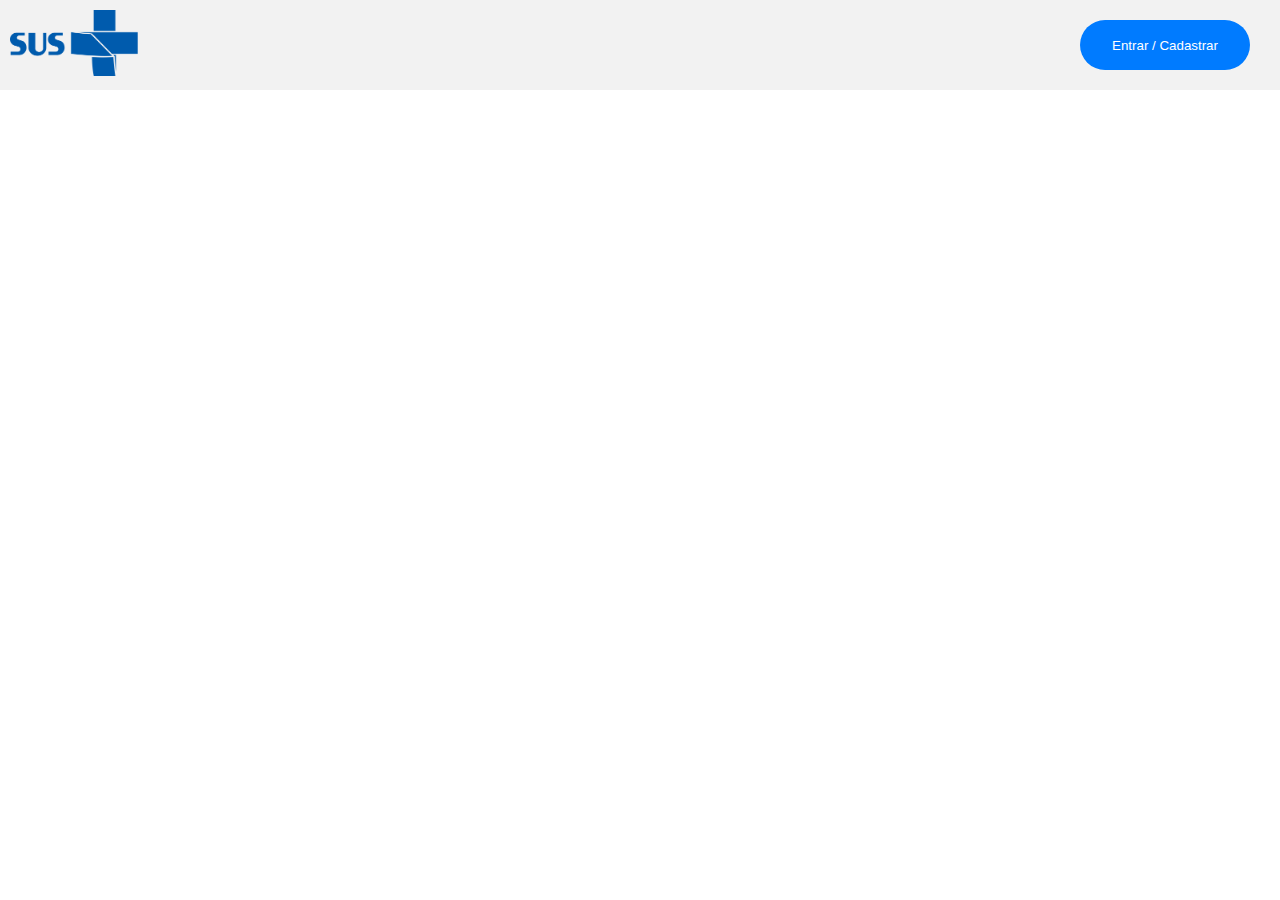
<file: projeto-sus-main/index.html>
<!DOCTYPE html>
<html>
<head>
    <meta charset="UTF-8">
    <meta name="viewport" content="width=device-width, initial-scale=1.0">
    <link rel="stylesheet" href="frontend/assets/css/style.css">
    <script src="frontend/assets/js/cadastroUsuario.js"></script>
    <style>
        /* Estilos para o container */
        #loginContainer {
            display: none;
            position: fixed;
            top: 50%;
            left: 50%;
            transform: translate(-50%, -50%);
            background-color: #fff;
            padding: 20px;
            width: 300px;
            border: 1px solid #ccc;
            border-radius: 20px;
            z-index: 9999;
            transition: opacity 0.3s ease-out;
            box-shadow: 0px 0px 10px 0px rgba(0, 0, 0, 0.5);
        }

        /* Estilização para os botões dentro do contêiner */
        #loginContainer div {
            display: flex;
            justify-content: space-between;
            margin-bottom: 10px;
        }

        #loginContainer button {
            background-color: #007bff;
            width: 100px;
            height: 35px;
            color: white;
            border: none;
            border-radius: 15px;
            cursor: pointer;
        }

        #loginContainer button:first-child {
            margin-left: 30px;
        }

        #loginContainer button:last-child {
            margin-right: 30px;
        }

        /* Estilos para esconder formulários */
        .form-container {
            display: none;
        }

        /* Mostrar apenas o formulário ativo */
        .form-container.active {
            display: block;
        }

        /* Estilos para o botão no header */
        header {
            display: flex;
            justify-content: space-between;
            align-items: center;
            padding: 10px;
            background-color: #f2f2f2;
        }

        header .logo {
            flex: 1;
        }

        header button {
            background-color: #007bff;
            width: 170px;
            height: 50px;
            color: white;
            padding: 8px 16px;
            margin-right: 20px;
            border: none;
            border-radius: 50px;
            cursor: pointer;
        }
    </style>
    <title>Agendamento Médico</title>
</head>
<body>
    <header>
        <div class="logo">
            <img class="logotipo" src="frontend/assets/img/2560px-Logo_SUS.svg.png">
        </div>
        <!-- Botão no header -->
        <button onclick="mostrarFormulario()">Entrar / Cadastrar</button>
    </header>

    <main>
        <section class="main">
            <div class="conteudo">
                <h1>Marque suas consultas<br>mais facilmente pelo<br>novo site do SUS.</h1>
            </div>
        </section>
    </main>

    <div id="loginContainer">
        <!-- Botões para alternar entre login e cadastro -->
        <div>
            <button onclick="mostrarForm('login')" id="btnLogin">Login</button>
            <button onclick="mostrarForm('cadastro')" id="btnCadastro">Cadastro</button>
        </div>
        <!-- Formulário de login -->
        <form class="form-container active" id="formLogin" method="post" action="backend/usuario/proc_login.php">
            <h2>Login</h2>
            <label for="cpf">CPF:</label><br>
            <input type="text" id="cpf" name="cpf"><br><br>
            <label for="password">Senha:</label><br>
            <input type="password" id="senha" name="senha"><br><br>
            <input type="submit" value="Login">
        </form>

        <!-- Formulário de cadastro -->
        <form class="form-container" id="formCadastro" action="backend/usuario/proc_cadastro.php" method="post"
        onsubmit="return validarFormulario()">
            <h2>Cadastro</h2>
            <label for="nome">Seu nome:</label><br>
            <input type="text" id="nome" name="nome"><br><br>

            <label for="cartao_sus">Cartão do SUS:</label><br>
            <input type="text" id="cartao_sus" name="cartao_sus"><br><br>

            <label for="novoCPF">CPF:</label><br>
            <input type="text" id="novoCPF" name="novoCPF"><br><br>

            <label for="cartao_sus">Telefone:</label><br>
            <input type="text" id="telefone" name="telefone"><br><br>

            <label for="nascimento">Data de nascimento:</label> <br>
            <input type="date" name="nascimento" id="nascimento"> <br><br>

            <label for="sexo">Sexo:</label><br>
            <select id="sexo" name="sexo">
            <option value="Masculino">Masculino</option>
            <option value="Feminino">Feminino</option>
            </select><br><br>

            <!-- Mensagem de erro para a confirmação de senha -->
            <p id="mensagemErro" style="color: red; margin-bottom: 5px;"></p>

            <label for="novaSenha">Senha:</label><br>
            <input type="password" id="novaSenha" name="novaSenha" oninput="validarSenha()"><br><br>

            <label for="confirmarSenha">Confirmar Senha:</label><br>
            <input type="password" id="confirmarSenha" name="confirmarSenha" oninput="validarSenha()"><br><br>

            <input type="submit" value="Cadastrar">
        </form>
    </div>
</body>
</html>
</file>
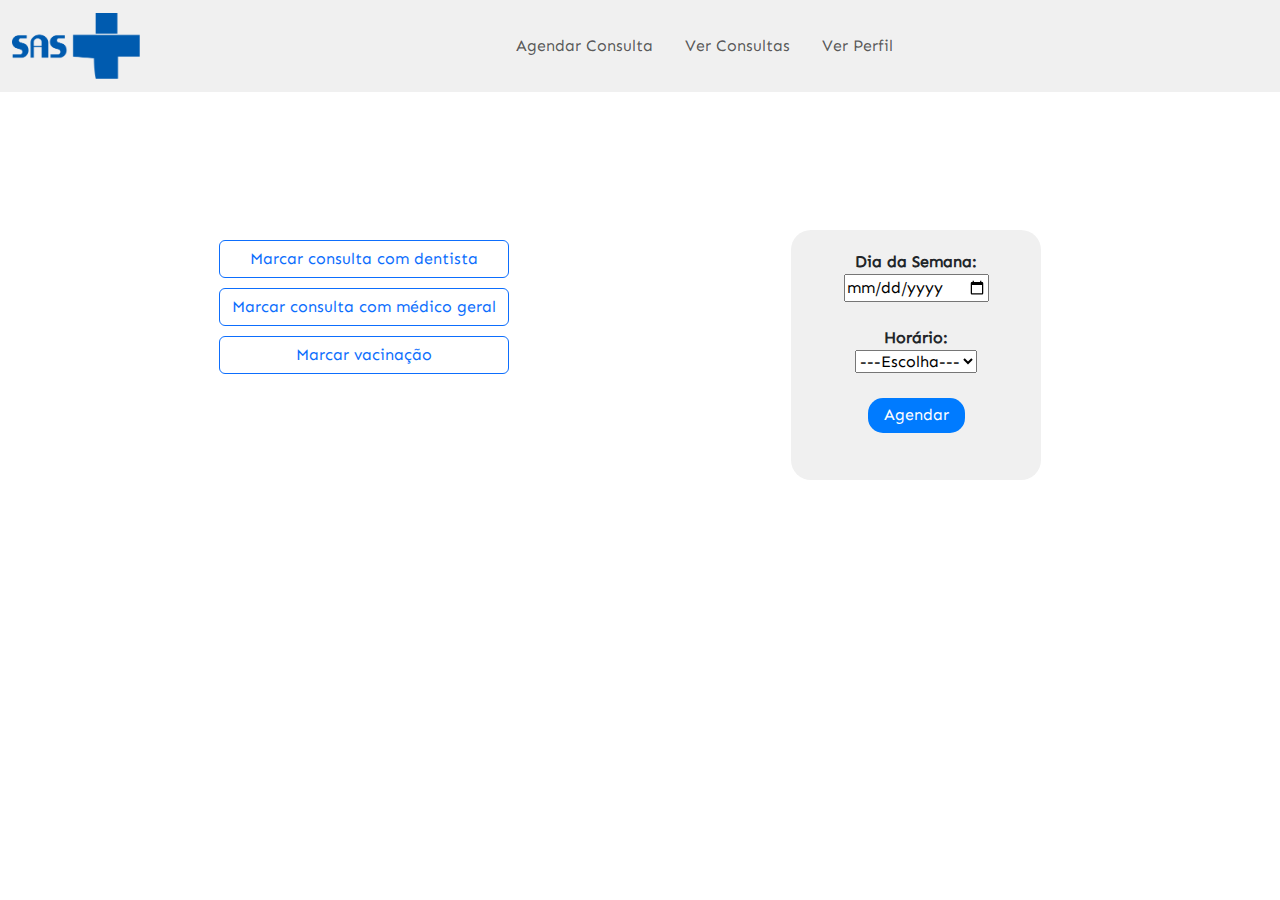
<file: frontend/pages/agendamento.html>
<!DOCTYPE html>
<html lang="pt-br">

<head>
    <meta charset="UTF-8">
    <meta name="viewport" content="width=device-width, initial-scale=1.0">
    <link rel="stylesheet" href="https://cdn.jsdelivr.net/npm/bootstrap@5.3.2/dist/css/bootstrap.min.css">
    <link rel="stylesheet" href="../assets/css/style.css">
    <link rel="stylesheet" href="../assets/css/agendamento.css">
    <title>Agendamento de Consulta</title>
    <script src="https://cdn.jsdelivr.net/npm/bootstrap@5.3.2/dist/js/bootstrap.bundle.min.js"></script>
   <!-- <script src="../assets/js/agendamento.js"></script> -->
</head>

<body>

    <nav class="navbar navbar-expand-lg fixed-top" style="background-color: #f0f0f0;">
        <div class="container-fluid">
          <a class="navbar-brand" href="#">
            <img class="logotipo" src="../assets/img/2560px-Logo_SUS.svg.png">
          </a>
          <button class="navbar-toggler" type="button" data-bs-toggle="offcanvas" data-bs-target="#offcanvasNavbar" aria-controls="offcanvasNavbar" aria-label="Toggle navigation">
            <span class="navbar-toggler-icon"></span>
          </button>
          <div class="offcanvas offcanvas-end" tabindex="-1" id="offcanvasNavbar" aria-labelledby="offcanvasNavbarLabel">
            <div class="offcanvas-header">
              <h5 class="offcanvas-title" id="offcanvasNavbarLabel">Menu</h5>
              <button type="button" class="btn-close" data-bs-dismiss="offcanvas" aria-label="Close"></button>
            </div>
            <div class="offcanvas-body">
              <ul class="navbar-nav justify-content-center flex-grow-1 pe-3">
                <li class="nav-item mx-lg-2">
                  <a class="nav-link" href="agendamento.html">Agendar Consulta</a>
                </li>
                <li class="nav-item mx-lg-2">
                  <a class="nav-link" href="consultas.php">Ver Consultas</a>
                </li>
                <li class="nav-item mx-lg-2">
                  <a class="nav-link" href="dadosUsuario.php">Ver Perfil</a>
                </li>
              </ul>
            </div>
          </div>
        </div>
      </nav>

    <main>
        <!-- <form method="post" action="../../backend/agendamento/realizar_agendamento.php"
         onsubmit="return validarFormulario()"> -->
         <form method="post" id="agendamentoForm">
            <div class="row">
                <div class="col-md-6">
                    <div class="container1">
                        <div class="item">
                            <input type="radio" class="btn-check" name="options" id="option1" value="Dentista">
                            <label class="btn btn-outline-primary d-grid gap-2 mx-auto" for="option1" class="figure">Marcar consulta com dentista</label>
                        </div>
                        <div class="item">
                            <input type="radio" class="btn-check" name="options" id="option2" value="Médico Geral">
                            <label class="btn btn-outline-primary d-grid gap-2 mx-auto" for="option2" class="figure">Marcar consulta com médico geral</label>
                        </div>
                        <div class="item">
                            <input type="radio" class="btn-check" name="options" id="option3" value="Vacinação">
                            <label class="btn btn-outline-primary d-grid gap-2 mx-auto" for="option3" class="figure">Marcar vacinação</label>
                        </div>
                    </div>
                </div>
                <div class="col-md-6">
                    <div class="container2">
                        <label for="data">Dia da Semana:</label><br>
                        <input type="date" id="dataConsulta" name="dataConsulta" required><br><br>
    
                        <label for="hora">Horário:</label><br>
                        <select class="horario" name="horarioConsulta" id="horarioConsulta" required>
                            <option value="" selected>---Escolha---</option>
                            <option value="7h00">7h00</option>
                            <option value="7h30">7h30</option>
                            <option value="8h00">8h00</option>
                            <option value="8h30">8h30</option>
                            <option value="9h00">9h00</option>
                            <option value="9h30">9h30</option>
                            <option value="10h00">10h00</option>
                            <option value="10h30">10h30</option>
                            <option value="11h00">11h00</option>
                            <option value="11h30">11h30</option>
                            <option value="13h00">13h00</option>
                            <option value="13h30">13h30</option>
                            <option value="14h00">14h00</option>
                            <option value="14h30">14h30</option>
                            <option value="15h00">15h00</option>
                            <option value="15h30">15h30</option>
                            <option value="16h00">16h00</option>
                        </select><br><br>
    
                        <input class="botao" type="submit" value="  Agendar  ">
                        <br>
                    </div>
                </div>
            </div>
        </form>
    </main>

    <script>
      document.getElementById('agendamentoForm').addEventListener('submit', function (event) {
        event.preventDefault(); // Evita o envio padrão do formulário

        const opcao1 = document.getElementById('option1').checked;
        const opcao2 = document.getElementById('option2').checked;
        const opcao3 = document.getElementById('option3').checked;

        if (!(opcao1 || opcao2 || opcao3)) {
            alert('Por favor, selecione um tipo de consulta.');
            return false;
        }

        const dateInput = document.getElementById('dataConsulta');
        const selectedDate = new Date(dateInput.value);
        const today = new Date();

        const currentDate = new Date(today.getFullYear(), today.getMonth(), today.getDate());

        if (selectedDate < currentDate) {
            alert('Por favor, selecione uma data futura ou o dia de hoje.');
            return false;
        }

        // Se tudo estiver validado, faz a requisição AJAX
        const formData = new FormData(this);

        fetch('../../backend/agendamento/realizar_agendamento.php', {
    method: 'POST',
    body: formData
})
.then(response => {
    if (!response.ok) {
        throw new Error('Erro na requisição. Status: ' + response.status);
    }
    return response.json();
})
.then(data => {
    // Verifica se a resposta indica sucesso
    if (data && data.success) {
        alert('Consulta marcada com sucesso!');
    } else {
        alert('Erro ao marcar a consulta. Tente novamente.');
    }
})
.catch(error => {
    // Imprime o erro detalhado no console para análise
    console.error('Erro na requisição:', error);
    alert('Ocorreu um erro na requisição. Verifique o console para mais detalhes.');
});
    });
    </script>

</body>
</html>
</file>
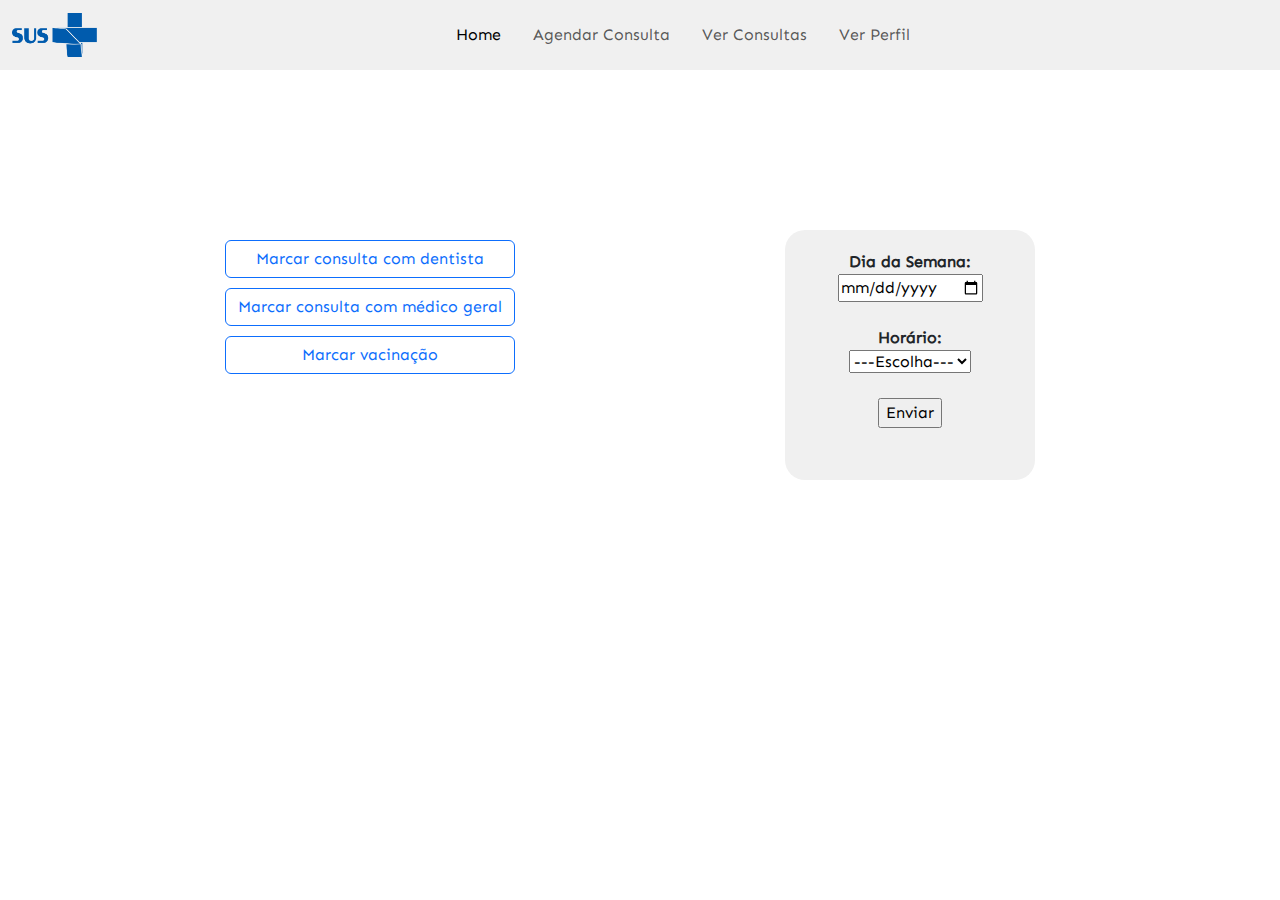
<file: projeto-sus-main/frontend/pages/agendamento.html>
<!DOCTYPE html>
<html lang="pt-br">

<head>
    <meta charset="UTF-8">
    <meta name="viewport" content="width=device-width, initial-scale=1.0">
    <link rel="stylesheet" href="https://cdn.jsdelivr.net/npm/bootstrap@5.3.2/dist/css/bootstrap.min.css">
    <link rel="stylesheet" href="../assets/css/style.css">
    <link rel="stylesheet" href="../assets/css/agendamento.css">
    <title>Agendamento de Consulta</title>
    <script src="https://cdn.jsdelivr.net/npm/bootstrap@5.3.2/dist/js/bootstrap.bundle.min.js"></script>
    <script src="../assets/js/agendamento.js"></script>
</head>

<body>

    <nav class="navbar navbar-expand-lg fixed-top" style="background-color: #f0f0f0;">
        <div class="container-fluid">
          <a class="navbar-brand" href="#">
            <img src="../assets/img/2560px-Logo_SUS.svg.png" alt="" width="85" height="44">
          </a>
          <button class="navbar-toggler" type="button" data-bs-toggle="offcanvas" data-bs-target="#offcanvasNavbar" aria-controls="offcanvasNavbar" aria-label="Toggle navigation">
            <span class="navbar-toggler-icon"></span>
          </button>
          <div class="offcanvas offcanvas-end" tabindex="-1" id="offcanvasNavbar" aria-labelledby="offcanvasNavbarLabel">
            <div class="offcanvas-header">
              <h5 class="offcanvas-title" id="offcanvasNavbarLabel">Menu</h5>
              <button type="button" class="btn-close" data-bs-dismiss="offcanvas" aria-label="Close"></button>
            </div>
            <div class="offcanvas-body">
              <ul class="navbar-nav justify-content-center flex-grow-1 pe-3">
                <li class="nav-item">
                  <a class="nav-link active mx-lg-2" aria-current="page" href="#">Home</a>
                </li>
                <li class="nav-item mx-lg-2">
                  <a class="nav-link" href="#">Agendar Consulta</a>
                </li>
                <li class="nav-item mx-lg-2">
                  <a class="nav-link" href="#">Ver Consultas</a>
                </li>
                <li class="nav-item mx-lg-2">
                  <a class="nav-link" href="#">Ver Perfil</a>
                </li>
              </ul>
            </div>
          </div>
        </div>
      </nav>

    <main>
        <form method="post" action="../../backend/agendamento/realizar_agendamento.php" onsubmit="return validarFormulario()">
            <div class="row">
                <div class="col-md-6">
                    <div class="container1">
                        <div class="item">
                            <input type="radio" class="btn-check" name="options" id="option1" value="Dentista">
                            <label class="btn btn-outline-primary d-grid gap-2 mx-auto" for="option1" class="figure">Marcar consulta com dentista</label>
                        </div>
                        <div class="item">
                            <input type="radio" class="btn-check" name="options" id="option2" value="Médico Geral">
                            <label class="btn btn-outline-primary d-grid gap-2 mx-auto" for="option2" class="figure">Marcar consulta com médico geral</label>
                        </div>
                        <div class="item">
                            <input type="radio" class="btn-check" name="options" id="option3" value="Vacinação">
                            <label class="btn btn-outline-primary d-grid gap-2 mx-auto" for="option3" class="figure">Marcar vacinação</label>
                        </div>
                    </div>
                </div>
                <div class="col-md-6">
                    <div class="container2">
                        <label for="data">Dia da Semana:</label><br>
                        <input type="date" id="dataConsulta" name="dataConsulta" required><br><br>
    
                        <label for="hora">Horário:</label><br>
                        <select class="horario" name="horarioConsulta" id="horarioConsulta" required>
                            <option value="" selected>---Escolha---</option>
                            <option value="7h00">7h00</option>
                            <option value="7h30">7h30</option>
                            <option value="8h00">8h00</option>
                            <option value="8h30">8h30</option>
                            <option value="9h00">9h00</option>
                            <option value="9h30">9h30</option>
                            <option value="10h00">10h00</option>
                            <option value="10h30">10h30</option>
                            <option value="11h00">11h00</option>
                            <option value="11h30">11h30</option>
                            <option value="13h00">13h00</option>
                            <option value="13h30">13h30</option>
                            <option value="14h00">14h00</option>
                            <option value="14h30">14h30</option>
                            <option value="15h00">15h00</option>
                            <option value="15h30">15h30</option>
                            <option value="16h00">16h00</option>
                        </select><br><br>
    
                        <input type="submit" value="Enviar">
                        <br>
                    </div>
                </div>
            </div>
        </form>
    </main>
</body>
</html>
</file>
<file: projeto-sus-main/frontend/assets/css/style.css>
/* CONTEÚDO GERAL */

@font-face {
    font-family: Sen;
    src: url(font/Sen-Regular.ttf);
}

html, body {
    margin: 0; /*REMOVE MARGENS PADRAO*/
    padding: 0; /*REMOVE PREENCHIMENTO PADRAO*/
    font-family: "Sen";
    justify-content: center;
    align-items: center;
    height: 100%; /* vh - define a altura da tela como 100% da janela do navegador*/
    width: 100%; /* vw - representa a porcentagem da largura da janela visivel  - IMPORTANTE!*/
    max-width: 100vw;
    

   /* overflow-x: hidden; REMOVE A BARRA DE ROLAGEM HORIZONTAL NO CORPO DO DOCUMENTO
   NÃO É IDEAL QUANDO HÁ UM PROBLEMA DE LAYOUT!*/
    
}


.logotipo {
    width: 10vw;/*tamanho da imagem logo*/
}

header {
   /* display: flex;
    justify-content: space-between;
    Não mexa*/
    background-color: white;
}



.cadastro-login {
    background-color: white;
}

@media (max-width : 100vw) {
 .botao-entrar {
    text-align: center;
    display: inline-block;
    background-color: #3970c9;
    color: white;
    padding: 10px 20px;
    border-radius: 50px;
    text-decoration: none;
    border: none;
    font-weight: bold;
    font-size: 1.1em; /* em - tamanho da fonte do texto dentro do botao*/
    transition: background-color 0.3s ease; /*transiçao suave*/
    white-space: nowrap;
    margin: 10px; /*espaço entre texto e botao*/
 }


}

/*ALINHAR O CONTAINER NO CENTRO*/
.row {
    width: 100%;
    margin: 0;
   
}

.conteudo {
    margin-top: 13vh;
    margin-bottom: 13vh;
    display: flex;
    align-items: center;
    justify-content: center;
}

.conteudo, h1 {
    font-size: 4vw; /*TAMANHO DO TEXTO*/
    color: white;
    margin-inline: 50px;
    white-space: nowrap; /*TEXTO RESPONSIVO SEM QUEBRA DE LINHAS*/
    
}

/*SERVE PARA DEIXAR RESONSIVO*/
@media screen and (max-width:768px) {
   /* body {
        overflow-x: hidden;
    } */
    
    .row {
        width: 100%;
        margin: 0;
    }

    .conteudo, h1 {
        font-size: 6vw; /*TAMANHO DO TEXTO*/
        margin-inline: 20px;
        text-align: left;
        white-space: normal; /*TEXTO RESPONSIVO com quebra*/
        display: block; /*cada parágrafo em uma linha separada*/
    }

    .logotipo {
        min-width: 100px;
        padding: 1.0vw; /*espaço interno em torno do conteudo da imagem*/
        
    }
}

/* padrao.css */

.container-01 {
    background-color: white;
    margin: 50px;
    width: 90%;
    height: 90%;
    position: absolute;
    border-radius: 20px;
}
</file>
<file: frontend/assets/css/style.css>
/* Definição da fonte personalizada */
@font-face {
    font-family: Sen;
    src: url(font/Sen-Regular.ttf);
}

/* Estilos para o conteúdo geral */
html, body {
    margin: 0; /* Remove margens padrão */
    padding: 0; /* Remove preenchimento padrão */
    font-family: "Sen"; /* Define a fonte para "Sen" */
    justify-content: center; /* Alinha o conteúdo horizontalmente */
    align-items: center; /* Alinha o conteúdo verticalmente */
    height: 100%; /* Define a altura como 100% da janela do navegador */
    width: 100%; /* Define a largura como 100% da janela do navegador */
    max-width: 100vw; /* Limita a largura máxima à largura da janela visível */

    /* Overflow-x: hidden; REMOVER A BARRA DE ROLAGEM HORIZONTAL NO CORPO DO DOCUMENTO 
       PODE REMOVER PROBLEMAS DE LAYOUT, MAS NÃO É IDEAL QUANDO HÁ CONTEÚDO HORIZONTAL */
}

/* Estilos para a logo */
.logotipo {
    width: 10vw; /* Tamanho da imagem do logotipo */
}

/* Estilos para o cabeçalho */
header {
    background-color: white; /* Define a cor de fundo do cabeçalho como branco */
    margin-bottom: 90px;
}

.botao {
    background-color: #007bff; /* Define a cor de fundo */
    width: auto; /* Define a largura */
    height: 35px; /* Define a altura */
    color: white; /* Define a cor do texto */
    border: none; /* Remove a borda */
    border-radius: 15px; /* Define o raio da borda */
    cursor: pointer; /* Define o cursor do mouse */
}
</file>
<file: frontend/assets/css/agendamento.css>
/* Estilos para a coluna de tamanho médio */
.col-md-6 {
    height: 100%; /* Define a altura como 100% */
    display: flex; /* Define o elemento como flexível */
    flex-direction: column; /* Define a direção dos itens como coluna */
    justify-content: center; /* Alinha os itens horizontalmente */
    align-items: center; /* Alinha os itens verticalmente */
    font-weight: bold; /* Define a fonte em negrito */
    box-sizing: border-box; /* Inclui a largura da borda e do preenchimento no cálculo total da largura */
}

/* Estilos para a linha */
.row {
    padding-top: 12%; /* Define o preenchimento superior */
}

/* Estilos para o contêiner 2 */
.container2 {
    padding: 20px; /* Define o preenchimento */
    background-color: #f0f0f0; /* Define a cor de fundo */
    border-radius: 20px; /* Define o raio da borda */
    text-align: center; /* Alinha o texto ao centro */
    width: 250px; /* Define a largura */
    height: 250px; /* Define a altura */
}

/* Estilos para os itens */
.item {
    margin: 10px; /* Define a margem */
}

/* Estilos para o formulário */
form {
    margin: 0; /* Define a margem */
    padding: 100px; /* Define o preenchimento */
    display: flex; /* Define o elemento como flexível */
    flex-direction: column; /* Define a direção dos itens como coluna */
}
</file>
<file: projeto-sus-main/frontend/assets/css/agendamento.css>
.col-md-6 {
    height: 100%;
    display: flex;
    flex-direction: column;
    justify-content: center; /*alinha os itens horizontalmente*/
    align-items: center;  /*alinha verticalmente*/
    font-weight: bold; /*TEXTO EM NEGRITO*/
    box-sizing: border-box; /* Inclui a largura da borda e do preenchimento no cálculo total da largura */
}

.row {
    padding-top: 12%;
}

.container2 {
    padding: 20px;
    background-color: #f0f0f0;
    border-radius: 20px;
    text-align: center;
    width: 250px;
    height: 250px;
}

.item {    /*cada item em colunas*/
margin: 10px;  /*espaçamemto entre os itens*/
}



form {
    margin: 0;
    padding: 100px;
    display: flex;
    flex-direction: column;
}


/*.black {
    white-space: nowrap;
    
    left: 100px;
    text-decoration: none; /*remove a formataçao de sublinhado*
    font-size: 15px;
    font-weight: bold;
    color: black;
}
*/
</file>
